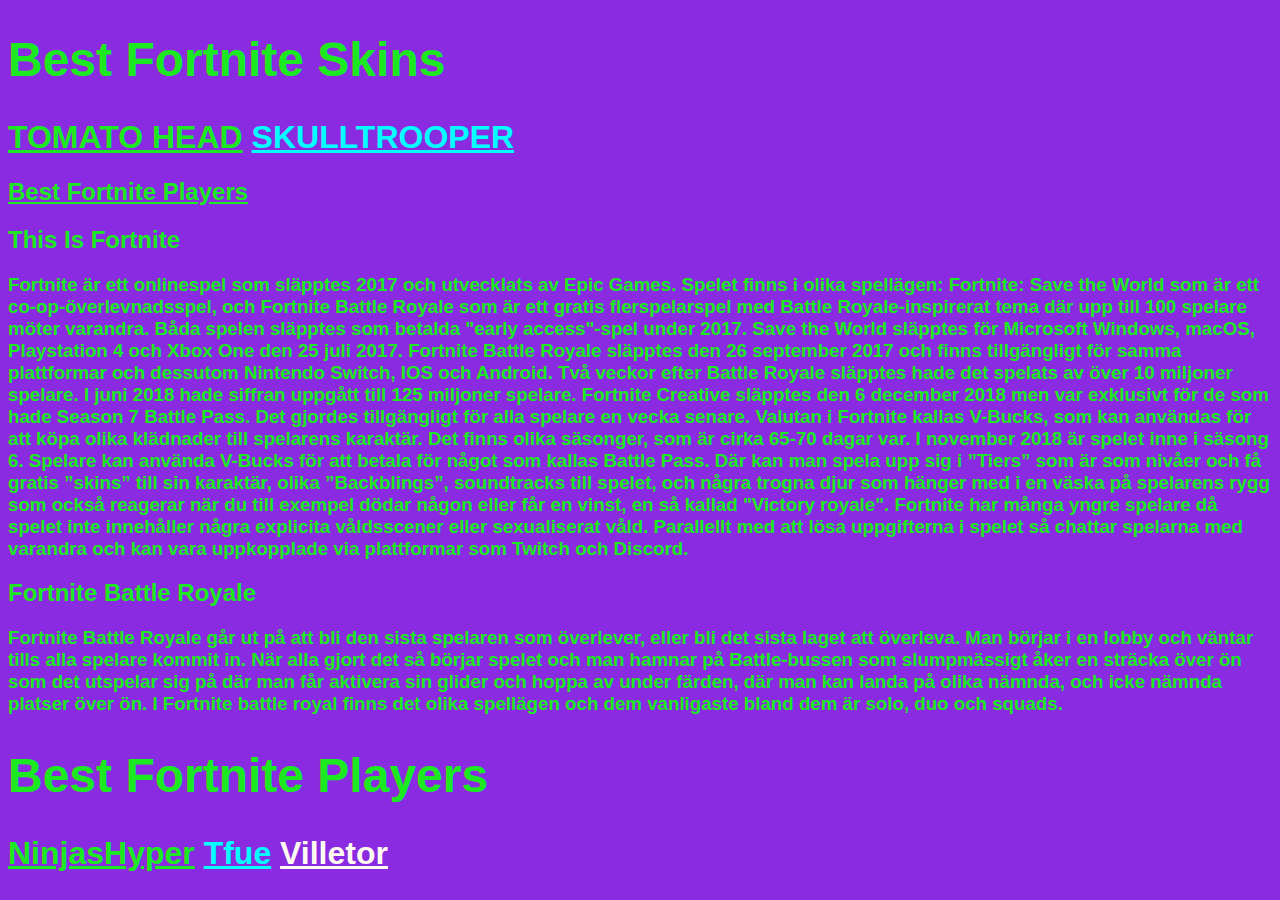
<file: upg4/index.html>
<!DOCTYPE html>
<html lang="sv"> 
        
    <head>
        <meta charset="UTF-8">
        <meta http-equiv="X-UA-Compatible" content="IE=edge">
        <meta name="viewport" content="width=device-width, initial-scale=1.0">
        <link rel="stylesheet" href="stylesheet.css">
        <title>Best Fortnite Skins</title>
        </head>
    
    <body>
        <h1 class="header">Best Fortnite Skins</h1>
        <h1><a href="tomatohead.html">TOMATO HEAD</a>
       <a class="skull" href="skulltrooper.html">SKULLTROOPER</a></h1>
       <h2><a href="#section1">Best Fortnite Players</a></h2>
       
        
        <h2 class="br">This Is Fortnite</h2>
        <h3>Fortnite är ett onlinespel som släpptes 2017 och utvecklats av Epic Games. Spelet finns i olika spellägen: Fortnite: Save the World som är ett co-op-överlevnadsspel, och Fortnite Battle Royale som är ett gratis flerspelarspel med Battle Royale-inspirerat tema där upp till 100 spelare möter varandra. Båda spelen släpptes som betalda "early access"-spel under 2017.
    
        Save the World släpptes för Microsoft Windows, macOS, Playstation 4 och Xbox One den 25 juli 2017. Fortnite Battle Royale släpptes den 26 september 2017 och finns tillgängligt för samma plattformar och dessutom Nintendo Switch, IOS och Android. Två veckor efter Battle Royale släpptes hade det spelats av över 10 miljoner spelare. I juni 2018 hade siffran uppgått till 125 miljoner spelare. Fortnite Creative släpptes den 6 december 2018 men var exklusivt för de som hade Season 7 Battle Pass. Det gjordes tillgängligt för alla spelare en vecka senare.
            
        Valutan i Fortnite kallas V-Bucks, som kan användas för att köpa olika klädnader till spelarens karaktär. Det finns olika säsonger, som är cirka 65-70 dagar var. I november 2018 är spelet inne i säsong 6. Spelare kan använda V-Bucks för att betala för något som kallas Battle Pass. Där kan man spela upp sig i ”Tiers” som är som nivåer och få gratis ”skins” till sin karaktär, olika ”Backblings”, soundtracks till spelet, och några trogna djur som hänger med i en väska på spelarens rygg som också reagerar när du till exempel dödar någon eller får en vinst, en så kallad "Victory royale".
            
        Fortnite har många yngre spelare då spelet inte innehåller några explicita våldsscener eller sexualiserat våld. Parallellt med att lösa uppgifterna i spelet så chattar spelarna med varandra och kan vara uppkopplade via plattformar som Twitch och Discord.
        </h3>
        <h2 class="br">Fortnite Battle Royale</h2>
        <h3>Fortnite Battle Royale går ut på att bli den sista spelaren som överlever, eller bli det sista laget att överleva. Man börjar i en lobby och väntar tills alla spelare kommit in. När alla gjort det så börjar spelet och man hamnar på Battle-bussen som slumpmässigt åker en sträcka över ön som det utspelar sig på där man får aktivera sin glider och hoppa av under färden, där man kan landa på olika nämnda, och icke nämnda platser över ön. I Fortnite battle royal finns det olika spellägen och dem vanligaste bland dem är solo, duo och squads.</h3>
        <h1 class="header" id="section1" >Best Fortnite Players</h1>
        <h1><a href="Ninjashyper.html">NinjasHyper</a>
        <a class="skull" href="tfue.html">Tfue</a>
        <a class="villetor" href="https://www.youtube.com/channel/UCIuJCPLEnkBLWKKYYXAVQhA">Villetor</a></h1>
    </body>

</html>
</file>
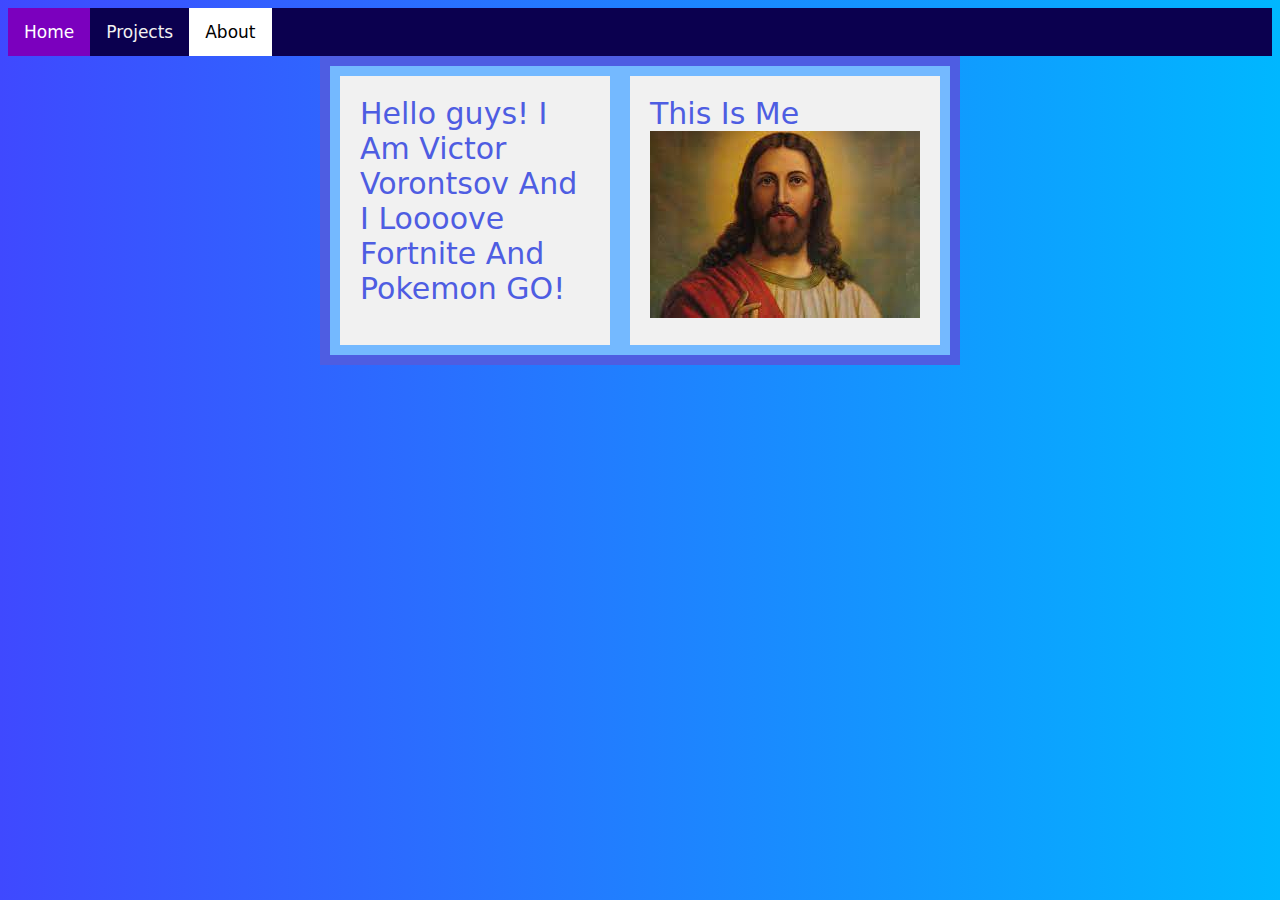
<file: upg4/about.html>
<!DOCTYPE html>
<html lang="sv">
    <head> 
        <title>about</title>
        <link rel="stylesheet" href="about.css">

    </head>
    <body>
        <div  <div class="topnav">
            <a class="active" href="portfolio.html">Home</a>
            <a class="project" href="projects.html">Projects</a>
            <a class="about" href="about.html">About</a>
          </div>
          </div>

          <div class="flex-container">
            <div class="bobo">Hello guys! 
                I Am Victor Vorontsov And I Loooove Fortnite And Pokemon GO!
            </div>
            <div class="bobo"> This Is Me
                <img src="img/jessus.jpg" alt="Jesus"></div>
          </div>
    </body>

</html>
</file>
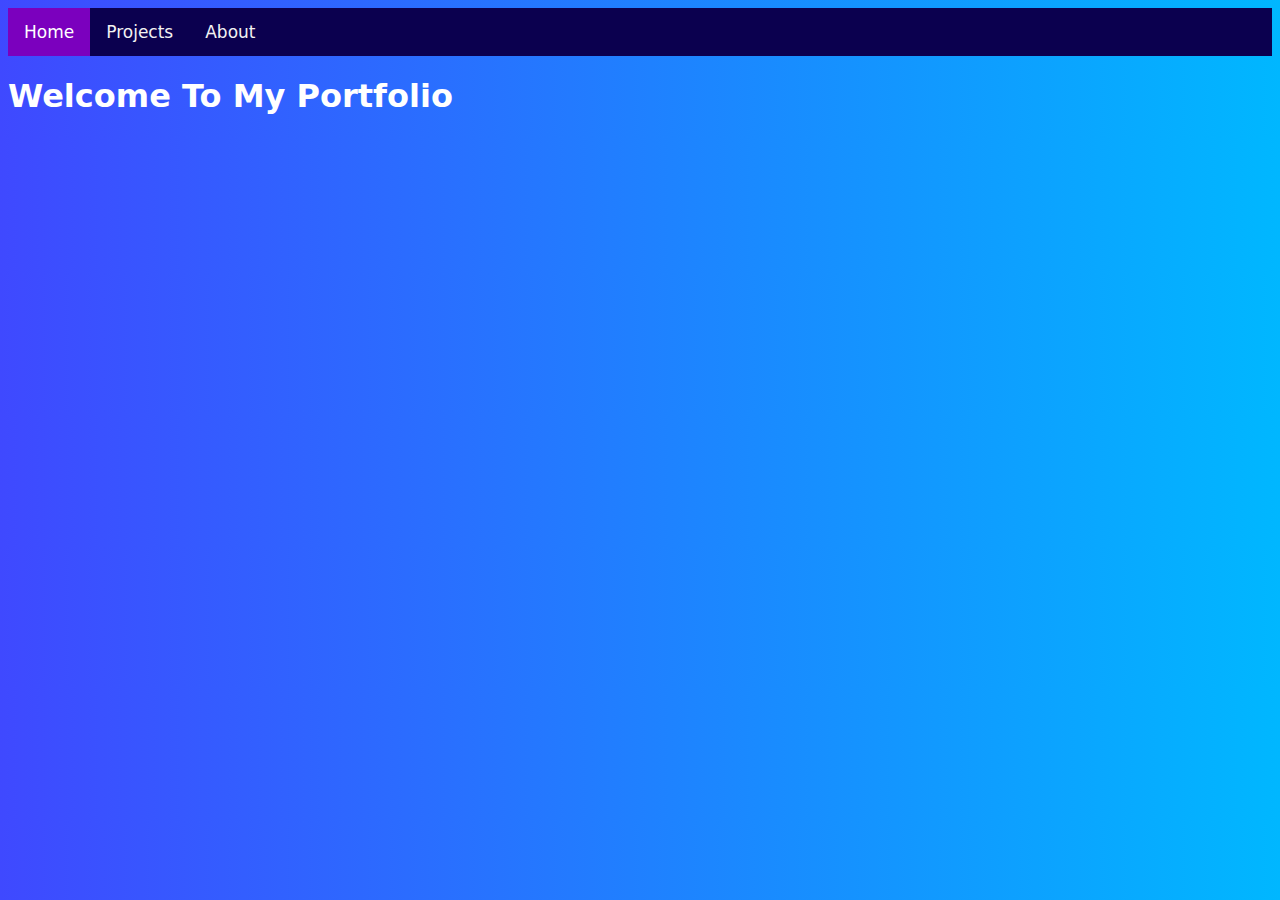
<file: upg4/portfolio.html>
<!DOCTYPE html>
<html lang="sv"> 
    <head>
        <title>Portfolio</title>
        <link rel="stylesheet" href="portfolio.css">
    </head>
    <body>
        <div class="topnav">
            <a class="active" href="#home">Home</a>
            <a href="projects.html">Projects</a>
            <a href="about.html">About</a>
          </div>
          <h1>Welcome To My Portfolio</h1>
    </body>

</html>
</file>
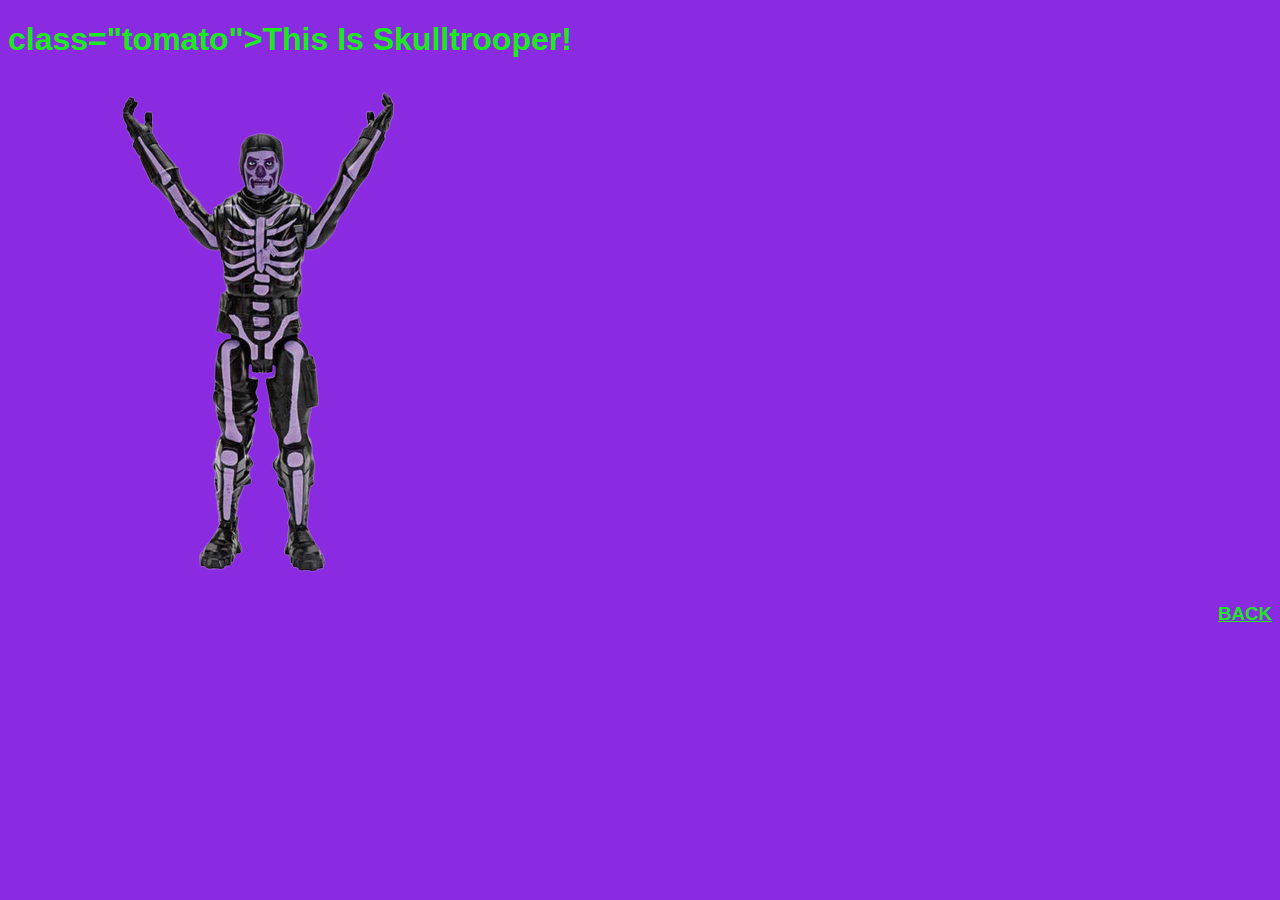
<file: upg4/skulltrooper.html>
<!DOCTYPE html>

<html lang="sv">
    
    

    <head>
        <meta charset="UTF-8">
        <meta http-equiv="X-UA-Compatible" content="IE=edge">
        <meta name="viewport" content="width=device-width, initial-scale=1.0">
        <title>SKULLTROOPER</title>
        <link rel="stylesheet" href="stylesheet.css">


    </head>
    <body>
        <h1> class="tomato">This Is Skulltrooper!</h1>
        <img class="skullt" src="img/skulltrooperpng.png" alt="image not loading">
        <h3><a class="back" href="index.html">BACK</a></h3>
    </body>





</html>
</file>
<file: upg4/stylesheet.css>
* {
    color: rgb(28, 234, 32);
    font-family: 'Segoe UI', Tahoma, Geneva, Verdana, sans-serif;
}

.header {
    font-size: 300%;
}

.tomato {
    font-size: 200%;
    font-family: 'Segoe UI', Tahoma, Geneva, Verdana, sans-serif;
}

.skull {
    color: aqua
}

body {
    background-color: blueviolet;
}

.ninja {
    position: relative;
    bottom: 200px;
}

.ninjatext {
    position: relative;
    bottom: 200px;
}

.villetor {
    color: floralwhite
}

.back {
   float: right;
   
   
    
}
</file>
<file: upg4/about.css>
:root {
  --gradient: linear-gradient(90deg,#3f49ff, #00b7ff);
}


body {
    
 
    font-family: system-ui, -apple-system, BlinkMacSystemFont, 'Segoe UI', Roboto, Oxygen, Ubuntu, Cantarell, 'Open Sans', 'Helvetica Neue', sans-serif;
    background-image: var(--gradient);
    }
    
    
    
    
        
    .topnav {
        background-color: rgb(11, 0, 79);
        overflow: hidden;
      }
      
      
      .topnav a {
        float: left;
        color: #f2f2f2;
        text-align: center;
        padding: 14px 16px;
        text-decoration: none;
        font-size: 17px;
      }
      
      
      .topnav a:hover {
        background-color: rgb(255, 255, 255);
        color: black;
      }
      
      
      .topnav a.active {
        background-color: #7b00be;
        color: white;
      }

      .about{
        color: #f2f2f2;
      }

      .topnav a.about {
        background-color: #ffffff;
        color: rgb(0, 0, 0);
      }
    

      .flex-container {
        display: flex;
        background-color: rgb(116, 185, 255);
      }
      
      .flex-container > div {
        background-color: #f1f1f1;
        margin: 10px;
        padding: 20px;
        font-size: 30px;
      }
    
      .skulltroopa{
        width: 100px;
      }
    
      .flex-container {
        position: absolute;
        right: 25%;
        left: 25%;
        width: auto;
        border: 10px solid #4e5de2;
        padding: auto;
        
      }

      .bobo { color: #4e5de2;

      }
</file>
<file: upg4/portfolio.css>
:root {
  --gradient: linear-gradient(90deg,#3f49ff, #00b7ff);
}

body {
  background-image: var(--gradient);
  font-family: system-ui, -apple-system, BlinkMacSystemFont, 'Segoe UI', Roboto, Oxygen, Ubuntu, Cantarell, 'Open Sans', 'Helvetica Neue', sans-serif;
}




    
.topnav {
    background-color: rgb(11, 0, 79);
    overflow: hidden;
  }
  
  
  .topnav a {
    float: left;
    color: #f2f2f2;
    text-align: center;
    padding: 14px 16px;
    text-decoration: none;
    font-size: 17px;
  }
  
  
  .topnav a:hover {
    background-color: rgb(255, 255, 255);
    color: black;
  }
  
  
  .topnav a.active {
    background-color: #7b00be;
    color: white;
  }

  h1 {
    text-align: center;
    display: flex; 
    color: rgb(255, 255, 255)
    
  }
</file>
